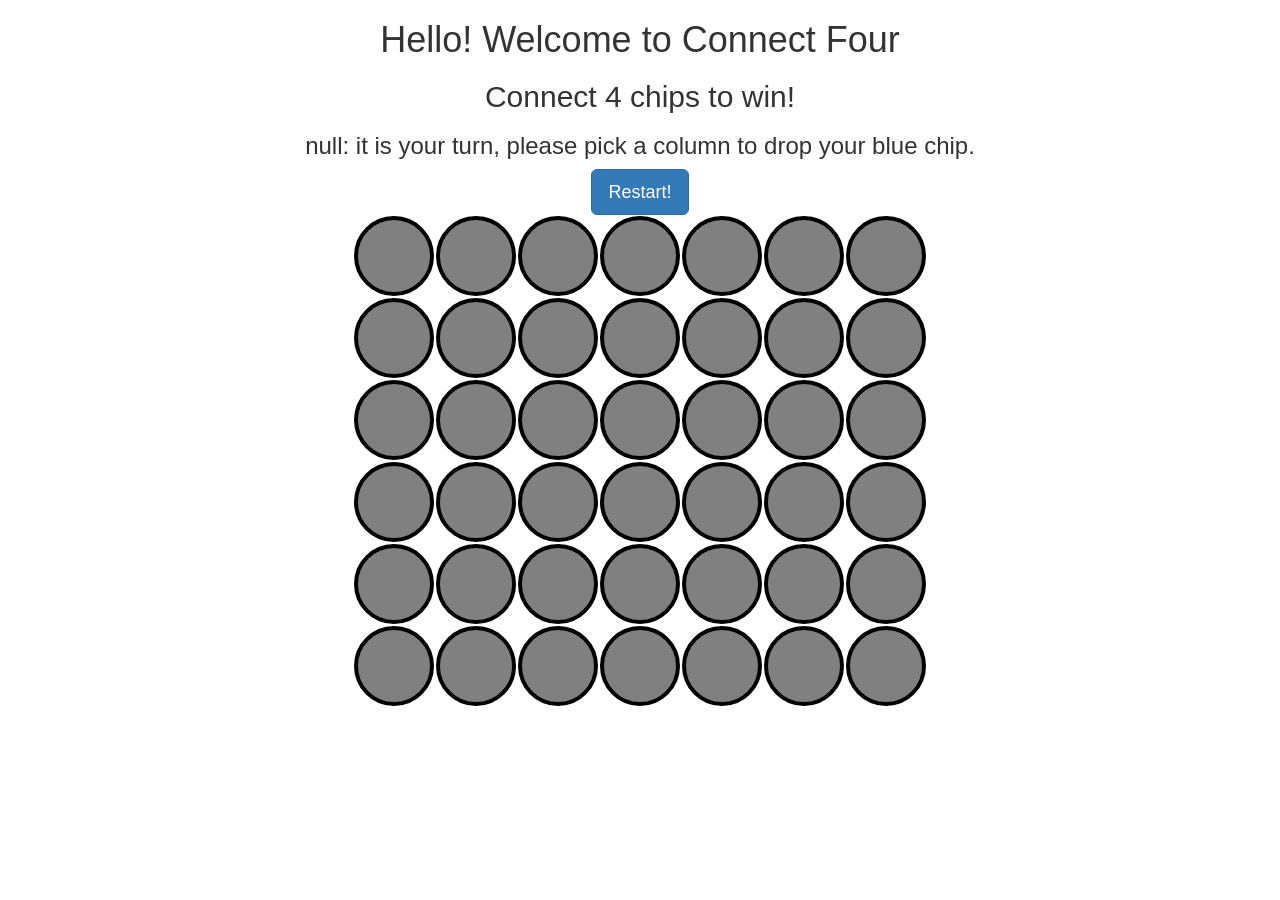
<file: index.html>
<!DOCTYPE html>
<html lang="en" dir="ltr">
  <head>
    <meta charset="utf-8">
    <title>Connect Four</title>
    <link rel="stylesheet" href="main.css">

    <script
    src="https://code.jquery.com/jquery-3.1.1.min.js"
    integrity="sha256-hVVnYaiADRTO2PzUGmuLJr8BLUSjGIZsDYGmIJLv2b8="
    crossorigin="anonymous"></script>

    <link rel="stylesheet" href="https://maxcdn.bootstrapcdn.com/bootstrap/3.3.7/css/bootstrap.min.css"
    integrity="sha384-BVYiiSIFeK1dGmJRAkycuHAHRg32OmUcww7on3RYdg4Va+PmSTsz/K68vbdEjh4u"
    crossorigin="anonymous">
  </head>
  <body>
    <div class="container" align="center">
      <h1>Hello! Welcome to Connect Four</h1>
      <h2>Connect 4 chips to win!</h2>
      <h3>Let's Start</h3>
      <button id="b" type="button" class="btn btn-primary btn-lg"name="button">Restart!</button>

<table class="board">
  <tr>
    <td><button type="button"></button></td>
    <td><button type="button"></button></td>
    <td><button type="button"></button></td>
    <td><button type="button"></button></td>
    <td><button type="button"></button></td>
    <td><button type="button"></button></td>
    <td><button type="button"></button></td>
  </tr>
  <tr>
    <td><button type="button"></button></td>
    <td><button type="button"></button></td>
    <td><button type="button"></button></td>
    <td><button type="button"></button></td>
    <td><button type="button"></button></td>
    <td><button type="button"></button></td>
    <td><button type="button"></button></td>
  </tr>
  <tr>
    <td><button type="button"></button></td>
    <td><button type="button"></button></td>
    <td><button type="button"></button></td>
    <td><button type="button"></button></td>
    <td><button type="button"></button></td>
    <td><button type="button"></button></td>
    <td><button type="button"></button></td>
  </tr>
  <tr>
    <td><button type="button"></button></td>
    <td><button type="button"></button></td>
    <td><button type="button"></button></td>
    <td><button type="button"></button></td>
    <td><button type="button"></button></td>
    <td><button type="button"></button></td>
    <td><button type="button"></button></td>
  </tr>
  <tr>
    <td><button type="button"></button></td>
    <td><button type="button"></button></td>
    <td><button type="button"></button></td>
    <td><button type="button"></button></td>
    <td><button type="button"></button></td>
    <td><button type="button"></button></td>
    <td><button type="button"></button></td>
  </tr>
  <tr>
    <td><button type="button"></button></td>
    <td><button type="button"></button></td>
    <td><button type="button"></button></td>
    <td><button type="button"></button></td>
    <td><button type="button"></button></td>
    <td><button type="button"></button></td>
    <td><button type="button"></button></td>
  </tr>
</table>

<script src='main.js'>

</script>
</div>



  </body>
</html>
</file>
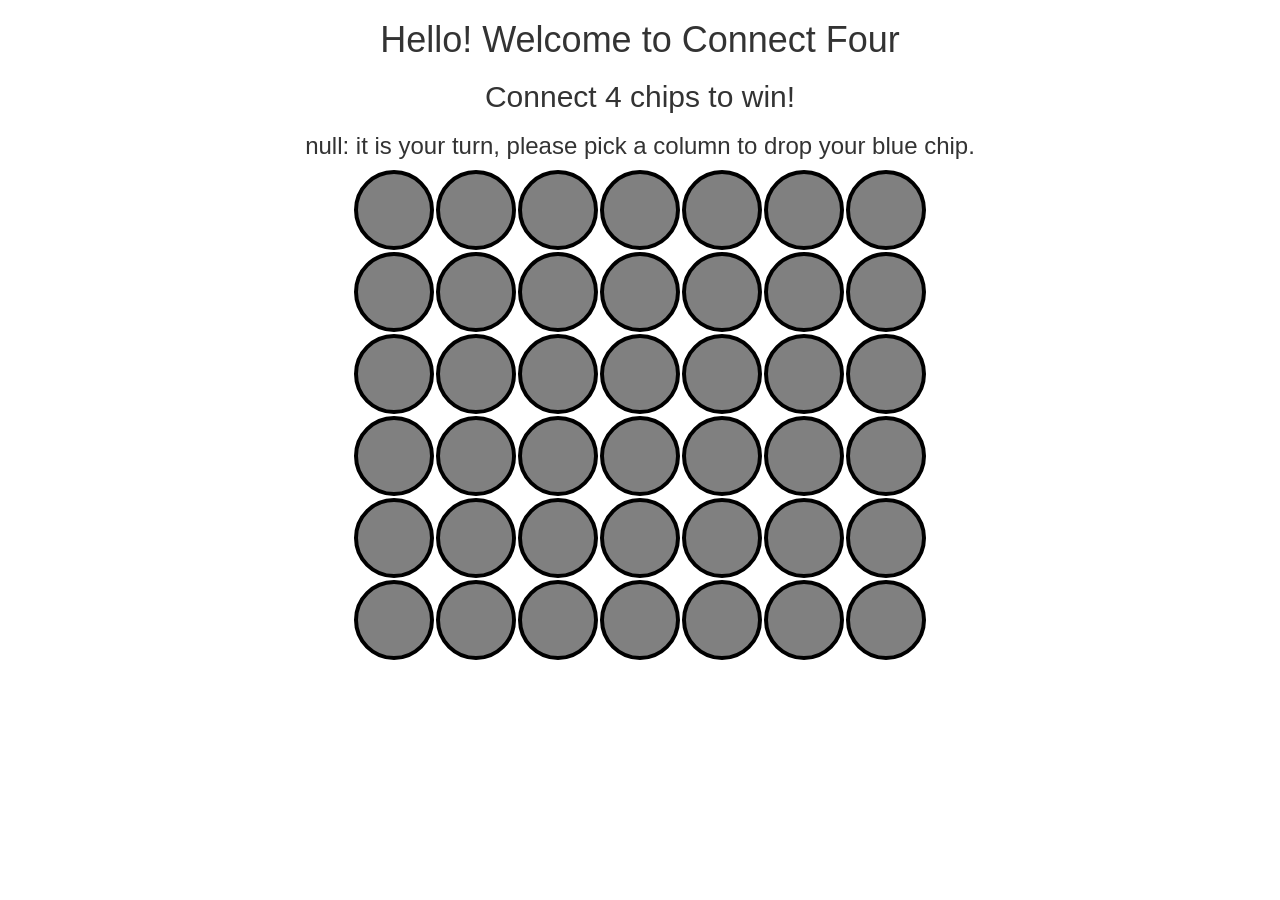
<file: main.html>
<!DOCTYPE html>
<html lang="en" dir="ltr">
  <head>
    <meta charset="utf-8">
    <title>Connect Four</title>
    <link rel="stylesheet" href="main.css">

    <script
    src="https://code.jquery.com/jquery-3.1.1.min.js"
    integrity="sha256-hVVnYaiADRTO2PzUGmuLJr8BLUSjGIZsDYGmIJLv2b8="
    crossorigin="anonymous"></script>

    <link rel="stylesheet" href="https://maxcdn.bootstrapcdn.com/bootstrap/3.3.7/css/bootstrap.min.css"
    integrity="sha384-BVYiiSIFeK1dGmJRAkycuHAHRg32OmUcww7on3RYdg4Va+PmSTsz/K68vbdEjh4u"
    crossorigin="anonymous">
  </head>
  <body>
    <div class="container" align="center">
      <h1>Hello! Welcome to Connect Four</h1>
      <h2>Connect 4 chips to win!</h2>
      <h3>Let's Start</h3>

<table class="board">
  <tr>
    <td><button type="button"></button></td>
    <td><button type="button"></button></td>
    <td><button type="button"></button></td>
    <td><button type="button"></button></td>
    <td><button type="button"></button></td>
    <td><button type="button"></button></td>
    <td><button type="button"></button></td>
  </tr>
  <tr>
    <td><button type="button"></button></td>
    <td><button type="button"></button></td>
    <td><button type="button"></button></td>
    <td><button type="button"></button></td>
    <td><button type="button"></button></td>
    <td><button type="button"></button></td>
    <td><button type="button"></button></td>
  </tr>
  <tr>
    <td><button type="button"></button></td>
    <td><button type="button"></button></td>
    <td><button type="button"></button></td>
    <td><button type="button"></button></td>
    <td><button type="button"></button></td>
    <td><button type="button"></button></td>
    <td><button type="button"></button></td>
  </tr>
  <tr>
    <td><button type="button"></button></td>
    <td><button type="button"></button></td>
    <td><button type="button"></button></td>
    <td><button type="button"></button></td>
    <td><button type="button"></button></td>
    <td><button type="button"></button></td>
    <td><button type="button"></button></td>
  </tr>
  <tr>
    <td><button type="button"></button></td>
    <td><button type="button"></button></td>
    <td><button type="button"></button></td>
    <td><button type="button"></button></td>
    <td><button type="button"></button></td>
    <td><button type="button"></button></td>
    <td><button type="button"></button></td>
  </tr>
  <tr>
    <td><button type="button"></button></td>
    <td><button type="button"></button></td>
    <td><button type="button"></button></td>
    <td><button type="button"></button></td>
    <td><button type="button"></button></td>
    <td><button type="button"></button></td>
    <td><button type="button"></button></td>
  </tr>
</table>

<script src='main.js'>

</script>
</div>



  </body>
</html>
</file>
<file: main.css>
.board button {
  width: 80px;
  height: 80px;
  background-color: grey;
  margin: 1px;
  border: 4px solid black;
  border-radius: 50%;
}
</file>
